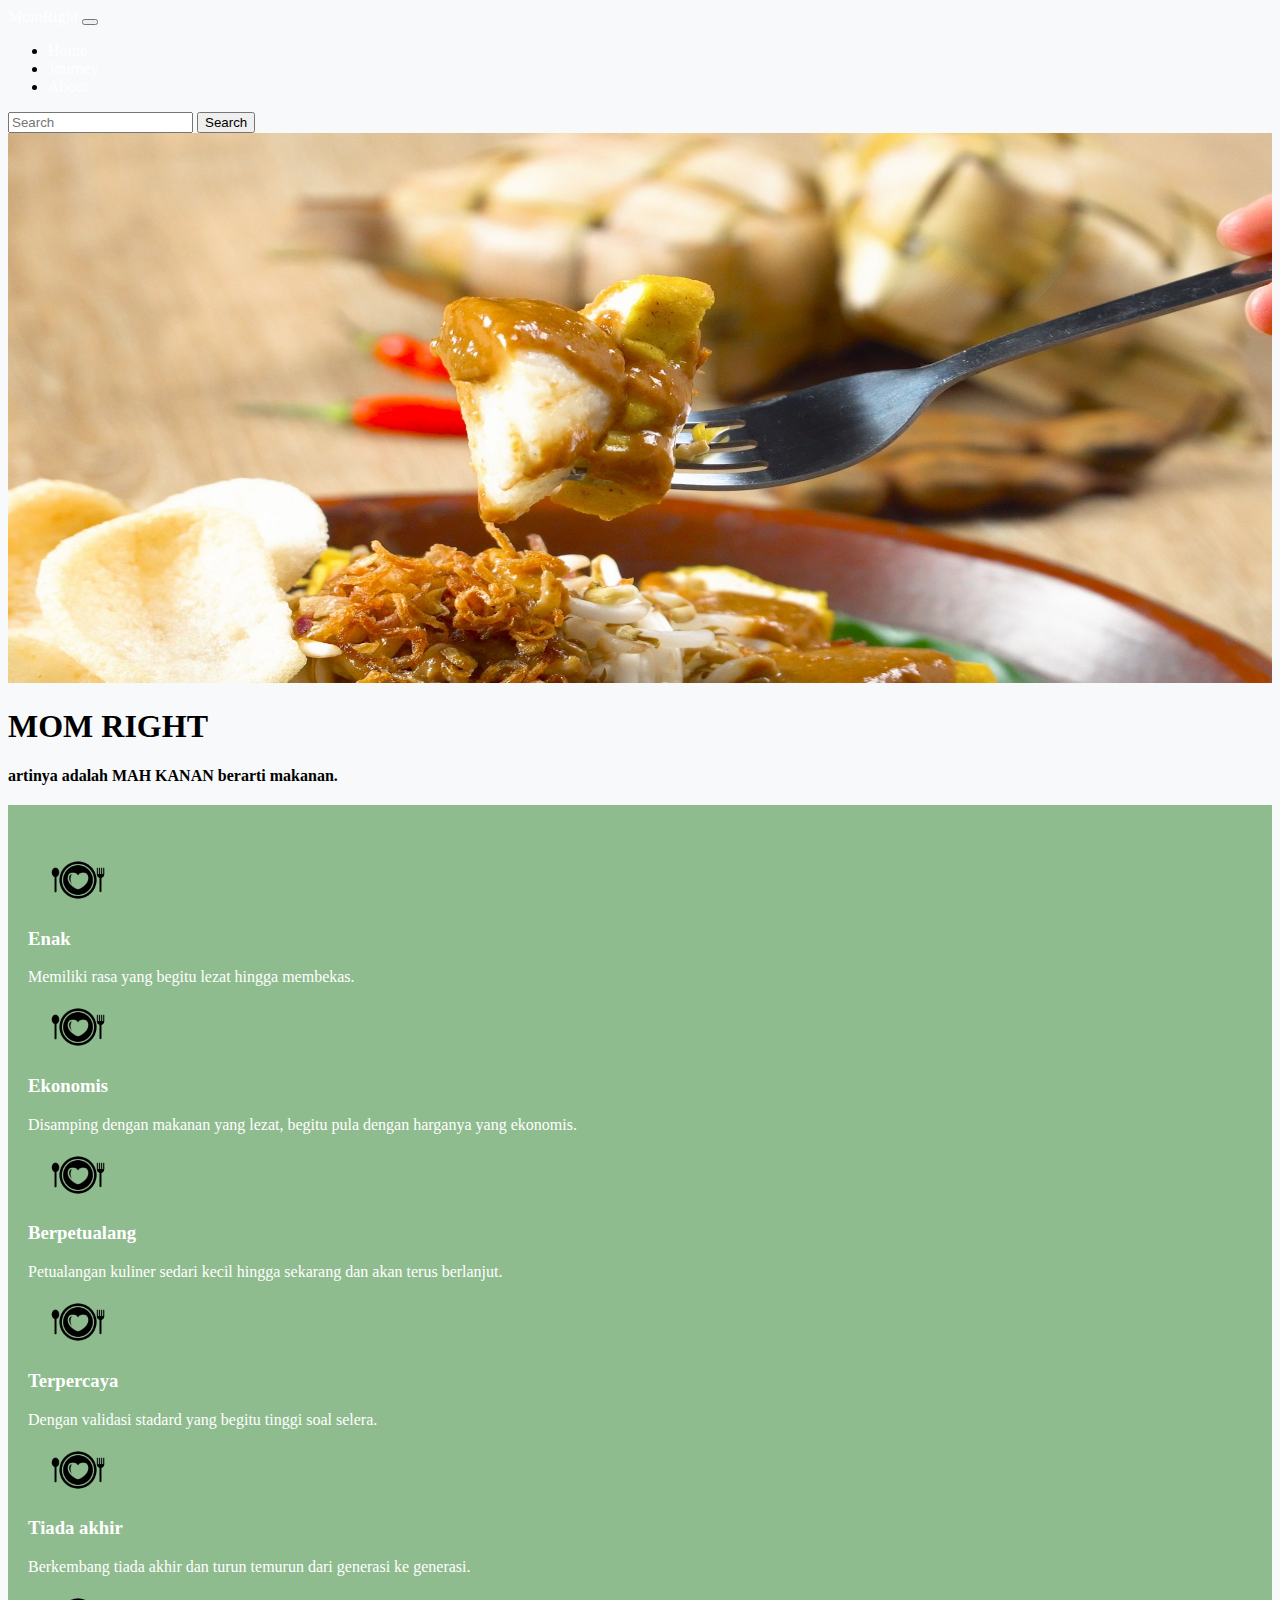
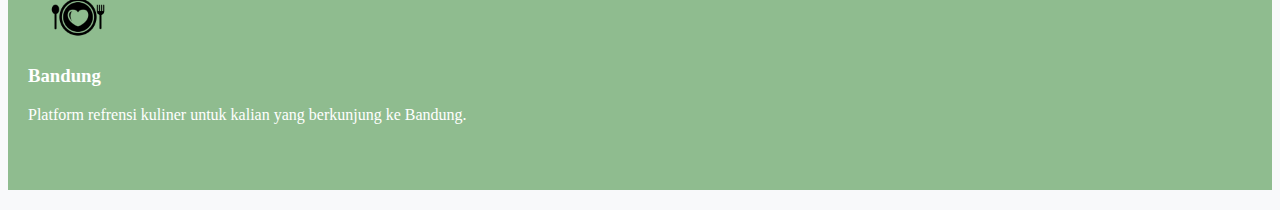
<file: index.html>
<!DOCTYPE html>
<html lang="en" dir="ltr">
<head>
  <meta charset="utf-8">
  <meta name="viewport" content="width=device-width, initial-scale=1">
  <title>Tugas Akhir CSS - Niomic</title>
  <link rel="shortcut icon" href="img/niomic.png">
  <link href="https://cdn.jsdelivr.net/npm/bootstrap@5.2.0/dist/css/bootstrap.min.css" rel="stylesheet" integrity="sha384-gH2yIJqKdNHPEq0n4Mqa/HGKIhSkIHeL5AyhkYV8i59U5AR6csBvApHHNl/vI1Bx" crossorigin="anonymous">
  <link rel="stylesheet" href="style.css">
  <link rel="icon" href="img/logo.png" type="image/x-icon">
</head>

<body>
  <div class="container-fluid">
    <nav class="navbar navbar-expand-lg navbar-dark bg-success">
      <div class="container-fluid">
        <a class="navbar-brand" href="#">MomRight</a>
        <button class="navbar-toggler" type="button" data-bs-toggle="collapse" data-bs-target="#navbarSupportedContent" aria-controls="navbarSupportedContent" aria-expanded="false" aria-label="Toggle navigation">
          <span class="navbar-toggler-icon"></span>
        </button>
        <div class="collapse navbar-collapse" id="navbarSupportedContent">
          <ul class="navbar-nav me-auto mb-2 mb-lg-0">
            <li class="nav-item">
              <a class="nav-link active" aria-current="page" href="index.html">Home</a>
            </li>
            <li class="nav-item">
              <a class="nav-link active" href="journey.html">Journey</a>
            </li>
            <li class="nav-item">
              <a class="nav-link active" href="about.html">About</a>
            </li>
          </ul>
          <form class="d-flex" role="search">
            <input class="form-control me-2" type="search" placeholder="Search" aria-label="Search">
            <button class="btn btn-outline-light" type="submit">Search</button>
          </form>
        </div>
      </div>
    </nav>
    <div id="carouselExampleCaptions" class="carousel slide" data-bs-ride="false">

      <div class="carousel-inner">
        <div class="carousel-item active">
          <img src="img/kupat-tahu.jpg" width="100%" height="550px" class="d-block w-100" alt="...">
          <div class="carousel-caption d-none d-md-block">
            <h1 class="judul">MOM RIGHT</h1>
            <p class="kepsion"> <b>artinya adalah MAH KANAN berarti makanan.</b></p>
          </div>
        </div>
      </div>

    </div>
    <nav class="navbar navbar-dark bg-success"></nav>
    <section class="section-wrap">
      <div class="container-fluid">
        <div class="row">
          <div class="col-sm-4">
            <a href="#"><img src="img/logo.png" width="100px" height="50px" alt="" class="icon-home"> </a>
            <div class="">
              <h3>Enak</h3>
              <p align="justify">Memiliki rasa yang begitu lezat hingga membekas.</p>
            </div>
          </div>
          <div class="col-sm-4">
            <a href="#"><img src="img/logo.png" width="100px" height="50px" alt="" class="icon-home"> </a>
            <div class="">
              <h3>Ekonomis</h3>
              <p align="justify">Disamping dengan makanan yang lezat, begitu pula dengan harganya yang ekonomis.</p>
            </div>
          </div>
          <div class="col-sm-4">
            <a href="#"><img src="img/logo.png" width="100px" height="50px" alt="" class="icon-home"> </a>
            <div class="">
              <h3>Berpetualang</h3>
              <p align="justify">Petualangan kuliner sedari kecil hingga sekarang dan akan terus berlanjut.</p>
            </div>
          </div>
          <div class="col-sm-4">
            <a href="#"><img src="img/logo.png" width="100px" height="50px" alt="" class="icon-home"> </a>
            <div class="">
              <h3>Terpercaya</h3>
              <p align="justify">Dengan validasi stadard yang begitu tinggi soal selera.</p>
            </div>
          </div>
          <div class="col-sm-4">
            <a href="#"><img src="img/logo.png" width="100px" height="50px" alt="" class="icon-home"> </a>
            <div class="">
              <h3>Tiada akhir</h3>
              <p align="justify">Berkembang tiada akhir dan turun temurun dari generasi ke generasi.</p>
            </div>
          </div>
          <div class="col-sm-4">
            <a href="#"><img src="img/logo.png" width="100px" height="50px" alt="" class="icon-home"> </a>
            <div class="">
              <h3>Bandung</h3>
              <p align="justify">Platform refrensi kuliner untuk kalian yang berkunjung ke Bandung.</p>
            </div>
          </div>

        </div>
      </div>

    </section>

  </div>

  <script src="https://cdn.jsdelivr.net/npm/bootstrap@5.2.0/dist/js/bootstrap.bundle.min.js" integrity="sha384-A3rJD856KowSb7dwlZdYEkO39Gagi7vIsF0jrRAoQmDKKtQBHUuLZ9AsSv4jD4Xa" crossorigin="anonymous"></script>
  </body>
</html>
</file>
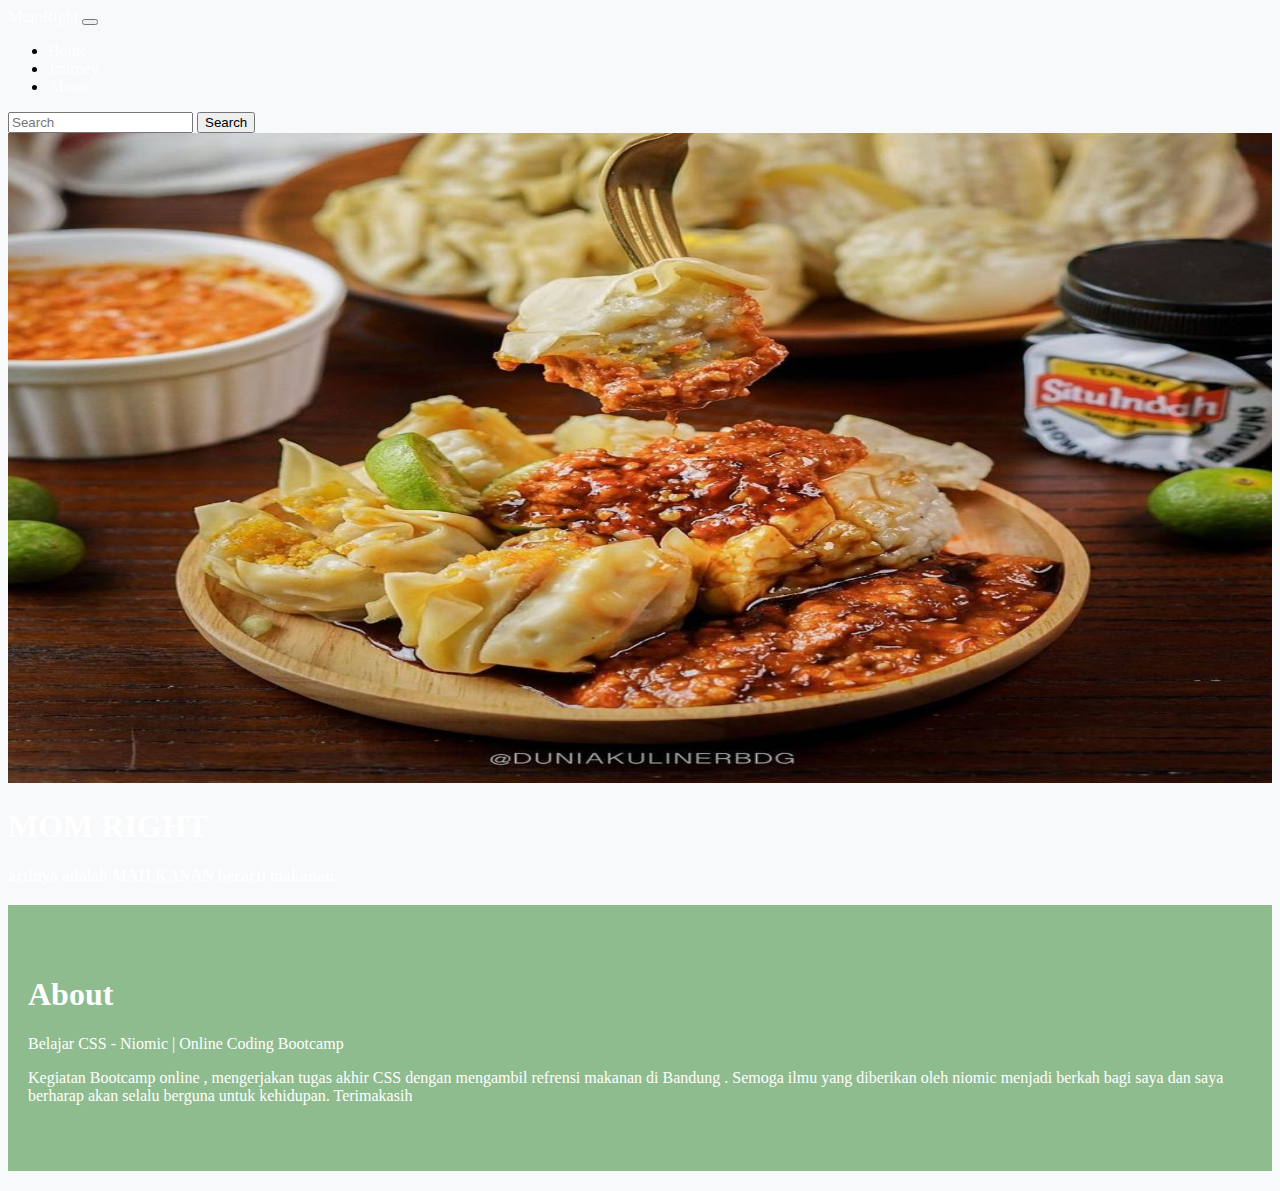
<file: about.html>
<!DOCTYPE html>
<html lang="en" dir="ltr">
<head>
  <meta charset="utf-8">
  <meta name="viewport" content="width=device-width, initial-scale=1">
  <title>Tugas Akhir CSS - Niomic</title>
  <link rel="shortcut icon" href="img/niomic.png">
  <link href="https://cdn.jsdelivr.net/npm/bootstrap@5.2.0/dist/css/bootstrap.min.css" rel="stylesheet" integrity="sha384-gH2yIJqKdNHPEq0n4Mqa/HGKIhSkIHeL5AyhkYV8i59U5AR6csBvApHHNl/vI1Bx" crossorigin="anonymous">
  <link rel="stylesheet" href="style.css">
  <link rel="icon" href="img/logo.png" type="image/x-icon">
</head>

<body>
  <div class="container-fluid">
    <nav class="navbar navbar-expand-lg navbar-dark bg-success">
      <div class="container-fluid">
        <a class="navbar-brand" href="#">MomRight</a>
        <button class="navbar-toggler" type="button" data-bs-toggle="collapse" data-bs-target="#navbarSupportedContent" aria-controls="navbarSupportedContent" aria-expanded="false" aria-label="Toggle navigation">
          <span class="navbar-toggler-icon"></span>
        </button>
        <div class="collapse navbar-collapse" id="navbarSupportedContent">
          <ul class="navbar-nav me-auto mb-2 mb-lg-0">
            <li class="nav-item">
              <a class="nav-link active" aria-current="page" href="index.html">Home</a>
            </li>
            <li class="nav-item">
              <a class="nav-link active" href="journey.html">Journey</a>
            </li>
            <li class="nav-item">
              <a class="nav-link active" href="about.html">About</a>
            </li>
          </ul>
          <form class="d-flex" role="search">
            <input class="form-control me-2" type="search" placeholder="Search" aria-label="Search">
            <button class="btn btn-outline-light" type="submit">Search</button>
          </form>
        </div>
      </div>
    </nav>
    <div id="carouselExampleCaptions" class="carousel slide" data-bs-ride="false">

      <div class="carousel-inner">
        <div class="carousel-item active">
          <img src="img/baso-tahu.jpg" width="100%" height="650px" class="d-block w-100" alt="...">
          <div class="carousel-caption d-none d-md-block">
            <h1 class="terakhir">MOM RIGHT</h1>
            <p class="terakhir"> <b>artinya adalah MAH KANAN berarti makanan.</b></p>
          </div>
        </div>
      </div>

    </div>
    <nav class="navbar navbar-dark bg-success"></nav>
    <section class="section-wrap">
      <div class="container-fluid">
        <div class="row align-item-center">
          <div class="col-11">
            <h1 class="display-4">About</h1>
            <p class="lead">Belajar CSS - <a href="https://niomic.com/" class="niomic">Niomic </a> | <a href="https://niomic.com/" class="niomic">Online Coding Bootcamp</a></p>
            <p class="lead">Kegiatan Bootcamp online , mengerjakan tugas akhir CSS dengan mengambil refrensi makanan di Bandung . Semoga ilmu yang diberikan oleh niomic menjadi berkah bagi saya dan
            saya berharap akan selalu berguna untuk kehidupan. Terimakasih </p>

          </div>

        </div>
      </div>

    </section>
    </div>

    <script src="https://cdn.jsdelivr.net/npm/bootstrap@5.2.0/dist/js/bootstrap.bundle.min.js" integrity="sha384-A3rJD856KowSb7dwlZdYEkO39Gagi7vIsF0jrRAoQmDKKtQBHUuLZ9AsSv4jD4Xa" crossorigin="anonymous"></script>

  </body>
</html>
</file>
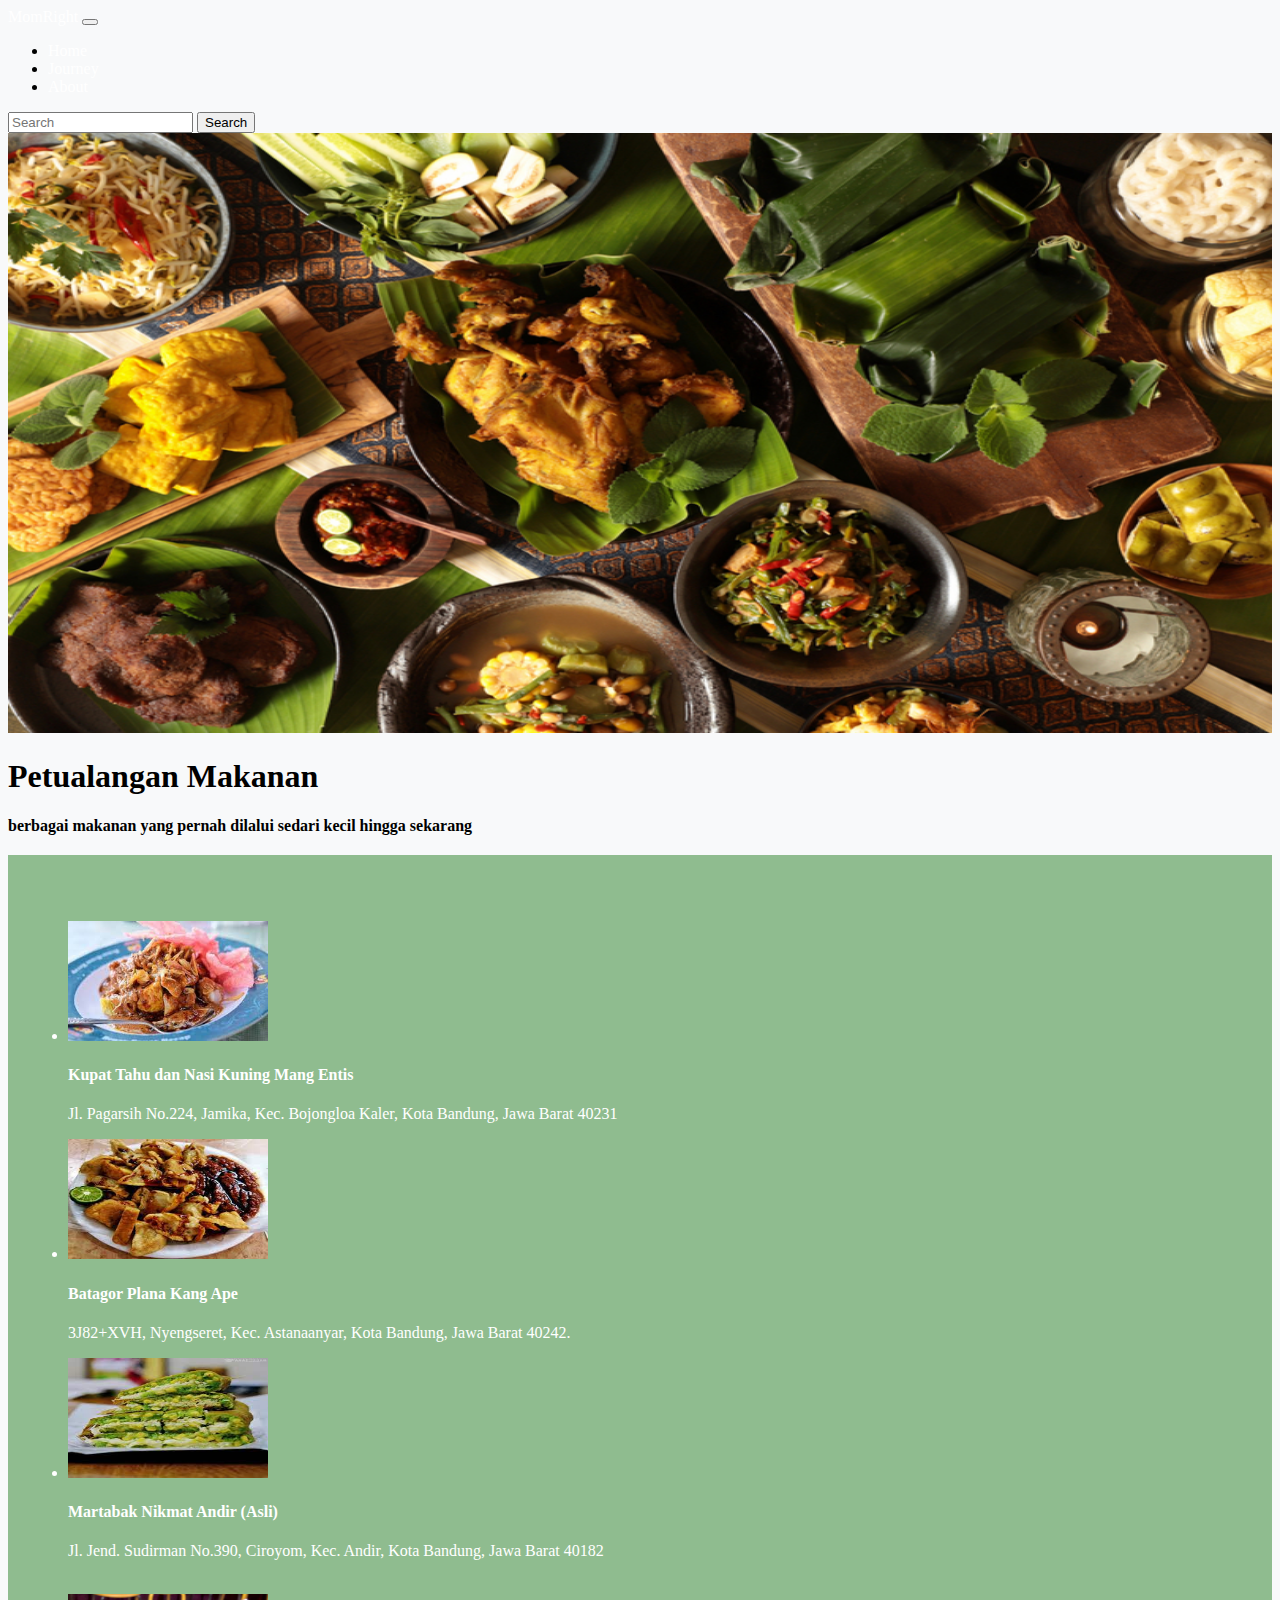
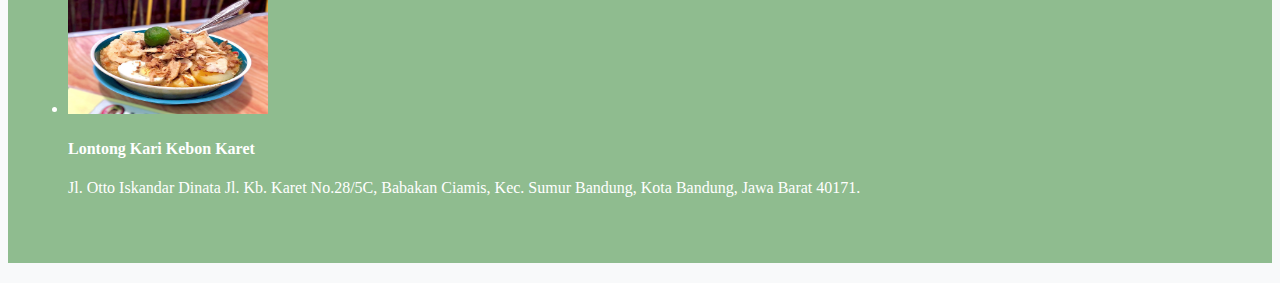
<file: journey.html>
<!DOCTYPE html>
<html lang="en" dir="ltr">
<head>
  <meta charset="utf-8">
  <meta name="viewport" content="width=device-width, initial-scale=1">
  <title>Tugas Akhir CSS - Niomic</title>
  <link rel="shortcut icon" href="img/niomic.png">
  <link href="https://cdn.jsdelivr.net/npm/bootstrap@5.2.0/dist/css/bootstrap.min.css" rel="stylesheet" integrity="sha384-gH2yIJqKdNHPEq0n4Mqa/HGKIhSkIHeL5AyhkYV8i59U5AR6csBvApHHNl/vI1Bx" crossorigin="anonymous">
  <link rel="stylesheet" href="style.css">
  <link rel="icon" href="img/logo.png" type="image/x-icon">
</head>

<body>
  <div class="container-fluid">
    <nav class="navbar navbar-expand-lg navbar-dark bg-success">
      <div class="container-fluid">
        <a class="navbar-brand" href="#">MomRight</a>
        <button class="navbar-toggler" type="button" data-bs-toggle="collapse" data-bs-target="#navbarSupportedContent" aria-controls="navbarSupportedContent" aria-expanded="false" aria-label="Toggle navigation">
          <span class="navbar-toggler-icon"></span>
        </button>
        <div class="collapse navbar-collapse" id="navbarSupportedContent">
          <ul class="navbar-nav me-auto mb-2 mb-lg-0">
            <li class="nav-item">
              <a class="nav-link active" aria-current="page" href="index.html">Home</a>
            </li>
            <li class="nav-item">
              <a class="nav-link active" href="journey.html">Journey</a>
            </li>
            <li class="nav-item">
              <a class="nav-link active" href="about.html">About</a>
            </li>
          </ul>
          <form class="d-flex" role="search">
            <input class="form-control me-2" type="search" placeholder="Search" aria-label="Search">
            <button class="btn btn-outline-light" type="submit">Search</button>
          </form>
        </div>
      </div>
    </nav>
    <div id="carouselExampleCaptions" class="carousel slide" data-bs-ride="false">

      <div class="carousel-inner">
        <div class="carousel-item active">
          <img src="img/berbagai-makanan.jpg" width="100%" height="600px" class="d-block w-100" alt="...">
          <div class="carousel-caption d-none d-md-block">
            <h1 class="petualangan">Petualangan Makanan</h1>
            <p class="makanan"> <b>berbagai makanan yang pernah dilalui sedari kecil hingga sekarang</b></p>
          </div>
        </div>
      </div>

    </div>
    <nav class="navbar navbar-dark bg-dark"></nav>
    <section class="section-wrap bg-light">
      <div class="container-fluid">
        <div class="row">
          <ul class="list-unstyled">
            <li class="media">
              <div class="d-flex">
                <div class="flex-shrink-0">
                  <img src="img/rekomendasi.jpg" alt="..." width="200px" height="120px">
                </div>
                <div class="flex-grow-1 ms-3">
                  <h4><a href="https://goo.gl/maps/gPzyhmtXidnbz9K77">Kupat Tahu dan Nasi Kuning Mang Entis</a></h4>
                  <p>Jl. Pagarsih No.224, Jamika, Kec. Bojongloa Kaler, Kota Bandung, Jawa Barat 40231</p>
                </div>
              </div>
            </li>
            <li class="media my-4">
              <div class="d-flex">
                <div class="flex-shrink-0">
                  <img src="img/batagor.jpg" alt="..." width="200px" height="120px">
                </div>
                <div class="flex-grow-1 ms-3">
                  <h4> <a href="https://goo.gl/maps/dysQQTgrsdxqV5hFA">Batagor Plana Kang Ape</a></h4>
                  <p>3J82+XVH, Nyengseret, Kec. Astanaanyar, Kota Bandung, Jawa Barat 40242.</p>
                </div>

              </div>
            </li>
            <li class="media">
              <div class="d-flex">
                <div class="flex-shrink-0">
                  <img src="img/martabak.jpg" alt="..." width="200px" height="120px">
                </div>
                <div class="flex-grow-1 ms-3">
                  <h4> <a href="https://goo.gl/maps/Ngx4bGMTFQ2YycKF7">Martabak Nikmat Andir (Asli)</a> </h4>
                  <p>Jl. Jend. Sudirman No.390, Ciroyom, Kec. Andir, Kota Bandung, Jawa Barat 40182</p>
                </div>
              </div>
            </li><br>
            <li class="media">
              <div class="d-flex">
                <div class="flex-shrink-0">
                  <img src="img/lontong-kari.jpg" alt="..." width="200px" height="120px">
                </div>
                <div class="flex-grow-1 ms-3">
                  <h4> <a href="https://goo.gl/maps/kY6mxjHH9FfSmwAPA">Lontong Kari Kebon Karet</a> </h4>
                  <p>Jl. Otto Iskandar Dinata Jl. Kb. Karet No.28/5C, Babakan Ciamis, Kec. Sumur Bandung, Kota Bandung, Jawa Barat 40171.</p>
                </div>
              </div>
            </li>
          </ul>

          </div>

        </div>
      </div>

    </section>
  </div>
<script src="https://cdn.jsdelivr.net/npm/bootstrap@5.2.0/dist/js/bootstrap.bundle.min.js" integrity="sha384-A3rJD856KowSb7dwlZdYEkO39Gagi7vIsF0jrRAoQmDKKtQBHUuLZ9AsSv4jD4Xa" crossorigin="anonymous"></script>

</body>
</html>
</file>
<file: style.css>
body{
  background-color: #f8f9fa;
}
a{
  text-decoration: none;
  color: #ffffff;
}
.judul, .kepsion{
  color: #000000;
}
.row{
  background: #8fbc8f;
  color: #ffffff;
  padding: 50px 20px;
  margin-top: 20px;
  margin-bottom: 20px;
}
.navbar-brand{
  font-family: fantasy;
}
.terakhir{
  color: #ffffff;
}
</file>
